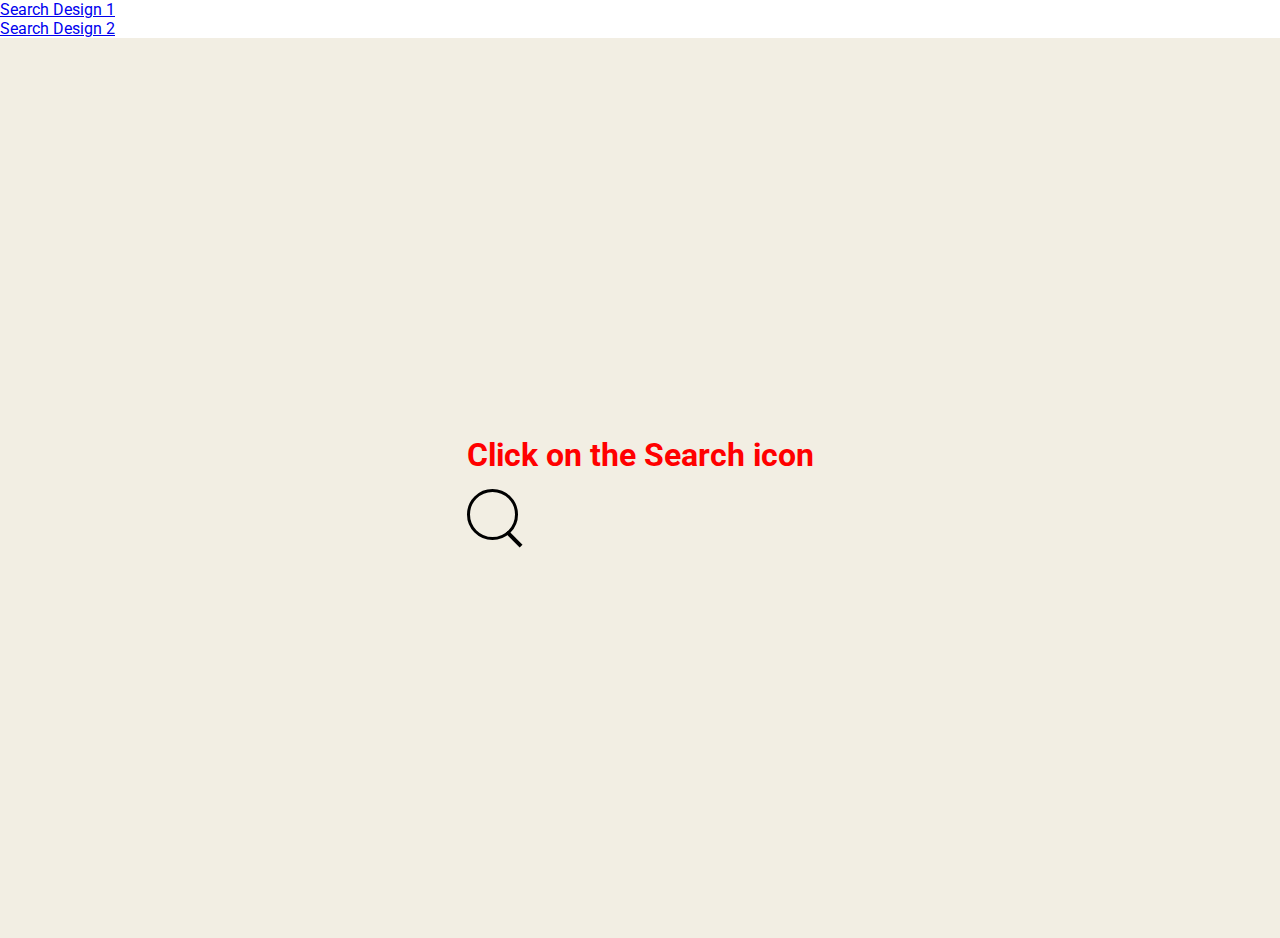
<file: index2.html>
<!DOCTYPE html>
<html lang="en">
<head>
    <meta charset="UTF-8">
    <meta http-equiv="X-UA-Compatible" content="IE=edge">
    <meta name="viewport" content="width=device-width, initial-scale=1.0">
    <title>Search</title>
    <link rel="stylesheet" href="css/style2.css">
</head>
<body>
    <nav>
        <ul>
            <li><a href="index.html">Search Design 1</a></li>
            <li><a href="index2.html">Search Design 2</a></li>
        </ul>
    </nav>
    <div class="flexbox">
        <div class="search">
            <h1>Click on the Search icon</h1>
            <div>
                <input type="text" placeholder="Search..." required>
            </div>
        </div>
    </div>
</body>
</html>
</file>
<file: css/style2.css>
/* Google Font Import */
@import url('https://fonts.googleapis.com/css2?family=Roboto&display=swap');

*{
    font-family: 'Roboto', sans-serif;
    padding: 0;
    margin: 0;
}
html, body{
    width: 100%;
    height: 100%;
}
.flexbox{
    background: #f2eee3;
    width: 100%;
    height: 100%;
    display: flex;
    justify-content: center;
    align-items: center;
}
.search{
    margin: 20px;
}
.search > h1{
    color: red;
    margin-bottom: 15px;
}
.search > div{
    display: inline-block;
    position: relative;
}
.search > div:after{
    content: "";
    background: black;
    width: 4px;
    height: 20px;
    position: absolute;
    top: 40px;
    right: 2px;
    transform: rotate(135deg);
}
.search > div > input{
    color: black;
    font-size: 16px;
    background: transparent;
    width: 25px;
    height: 25px;
    padding: 10px;
    border: solid 3px black;
    outline: none;
    border-radius: 35px;
    transition: width 0.5s;
}
.search > div > input::placeholder{
    color: black;
    opacity: 0;
    transition: opacity 150ms ease-out;
}
.search > div > input:focus::placeholder{
    opacity: 1;
}
.search > div > input:focus,
.search > div > input:not(:placeholder-shown){
    width: 250px;
}
</file>
